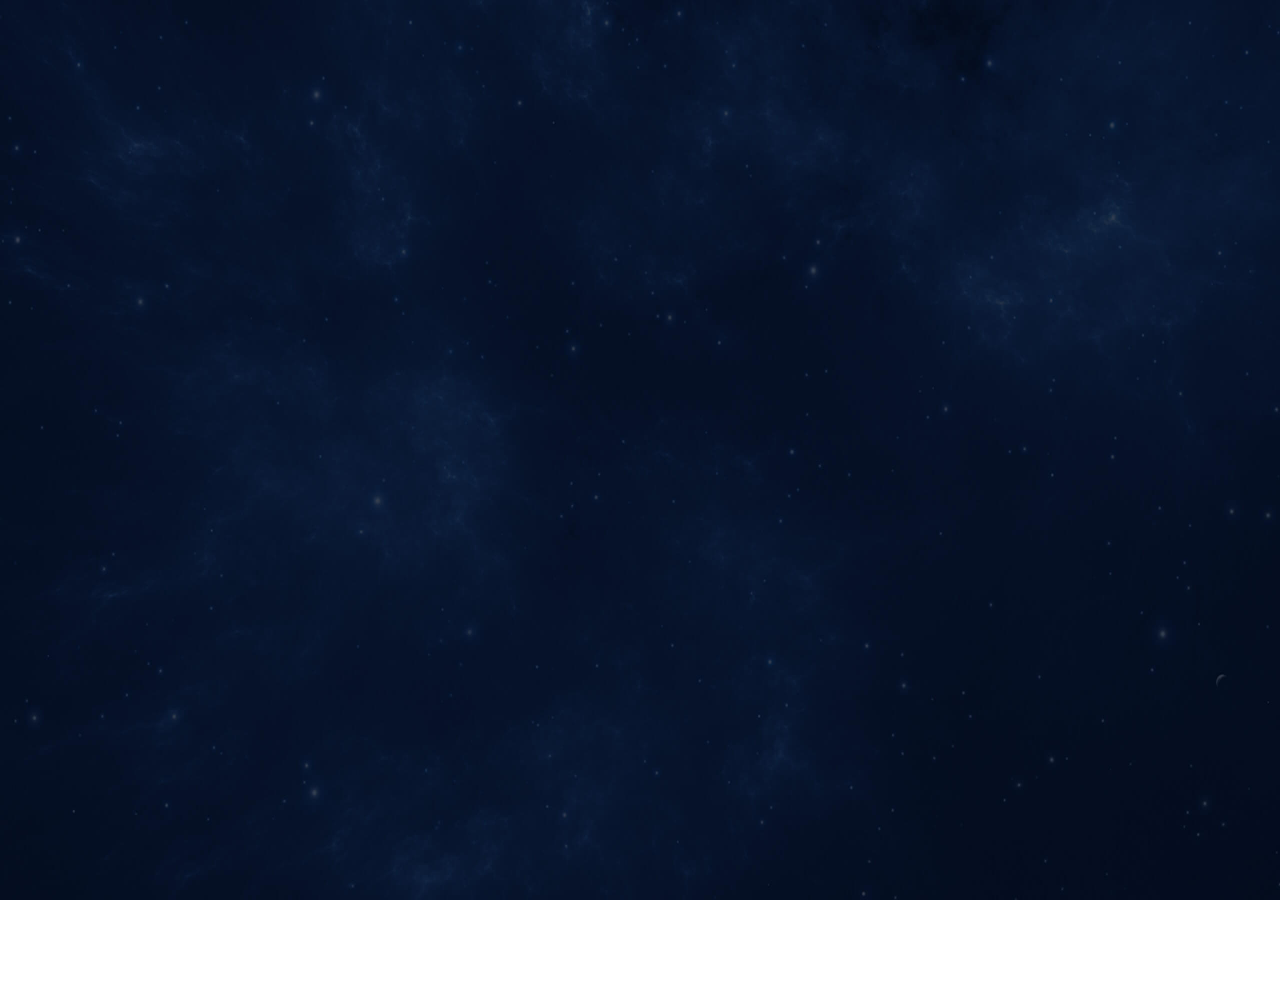
<file: index.html>
﻿<!DOCTYPE html PUBLIC "-//W3C//DTD XHTML 1.0 Transitional//EN" "http://www.w3.org/TR/xhtml1/DTD/xhtml1-transitional.dtd">
<html>
<head>
<meta http-equiv="Content-Type" content="text/html; charset=utf-8" />
<meta http-equiv="Access-Control-Allow-Origin" content="*" />
<meta name="viewport" content="initial-scale=1.0, user-scalable=no, width=device-width">
<title>薅羊毛统计</title>
<link rel="shortcut icon" href="https://rawcdn.githack.com/popzoo/pop/9d4121eed5cbb035e55203b8a9e56a73dcf2e6bf/images/favicon.ico"> 
<link rel="stylesheet" type="text/css" href="css/reset.css" />
<link rel="stylesheet" type="text/css" href="css/scanboard.css" />
<link rel="stylesheet" type="text/css" href="css/animsition.css" />
<link rel="stylesheet" type="text/css" href="css/jquery.shCircleLoader.css" />
<!-- <script type="text/javascript" src="js/jquery.min.js"></script>
<script type="text/javascript" src="js/jquery.shCircleLoader-min.js"></script> -->
<script type="text/javascript" src="https://lvlanxing.coding.net/p/dataview/d/dataview/git/raw/master/js/jquery.min.js"></script>
<script type="text/javascript" src="https://lvlanxing.coding.net/p/dataview/d/dataview/git/raw/master/js/jquery.shCircleLoader-min.js"></script>
</head>
<body>
	<div id="loader"></div>
	<script type="text/javascript">
		$('#loader').shCircleLoader({color: "#00deff"});
	</script>
	<!--Top Start!-->
	<div class="scanboardWp animsition">
		<div id="top">
			<div class="wp clearfix">
				<div class="left pageTit">
					<!-- <a class="summaryBtn">薅羊毛数据BI</a> -->
				</div>
				<div class="center topLogo">
					<a href="#"><img src="images/logo.gif"></a>
				</div>
				<div class="right topBar">
					<div class="topTime">时间加载中...</div>
					<div class="clearfix">
						<a href="https://kefu.douyu.com/nx/prize.html?prizeType=firepower#/" target="_blank" class="signOut fr">红包查询</a>
						<div class="company fr">
							<h3>羊毛目录</h3>
							<div class="dropdown">
        						<a href="https://www.popzoo.xyz/" target="_blank">时光轴</a>
        						<a href="https://pop.popzoo.xyz/" target="_blank">火力房</a>
        						<a href="https://danmu.popzoo.xyz/" target="_blank">云弹幕</a>
        						<a href="https://pop.popzoo.xyz/giftshow.html" target="_blank">礼物秀</a>
        						<a href="https://pop.popzoo.xyz/motorcade.html" target="_blank">车队展</a>
        						<a href="https://stat.popzoo.xyz/" target="_blank">看板台</a>
        						<a href="https://github.com/wolf-scream/FirePowerSeek" target="_blank">GitHub</a>
        						<a href="https://greasyfork.org/zh-CN/scripts/389379" target="_blank">GreaseFork</a>
							</div>
						</div>
					</div>
				</div>
			</div>
		</div>
		<!--Main Start!-->
		<div id="main" class="wp clearfix">
			<div class="left">
				<!--今日运单数量-->
				<div class="item waybill">
					<div class="itemTit">
						<span class="border-yellow">用户比例分析</span>
					</div>
					<div class="itemCon itembg">
						<div class="progress" id="today_user_progress" progress="100%">
							<h3 class="clearfix"><span>今日用户量/昨日总用户</span><i id="today_user_num">0人</i></h3>
							<div class="progressBar">
								<span></span>
							</div>
							<h4>0%</h4>
						</div>
						<div class="progress" id="today_danmu_progress" progress="100%">
							<h3 class="clearfix"><span>云弹幕用户/昨日总用户</span><i id="total_self_danmu">0人</i></h3>
							<div class="progressBar">
								<span></span>
							</div>
							<h4>0%</h4>
						</div>
						<div class="progress" id="today_fire_progress" progress="100%">
							<h3 class="clearfix"><span>开火IP数/今日总IP数</span><i id="today_fire_num">0个</i></h3>
							<div class="progressBar">
								<span></span>
							</div>
							<h4>0%</h4>
						</div>							
					</div>
				</div>
				<!--各阶段平均用时统计-->
				<div class="item">
					<div class="itemTit">
						<span class="border-green">昨日数据统计</span>
					</div>
					<div class="itemCon">
						<ul class="listStyle">
<!-- 							<li class="clearfix">
								<span>昨日总用户数</span>
								<span><strong id="lastday_user_num">0</strong>人</span>
							</li> -->
							<li class="clearfix">
								<span>昨日总跳转数</span>
								<span><strong id="lastday_jump_num">0</strong>次</span>
							</li>
							<li class="clearfix">
								<span>昨日总弹幕量</span>
								<span><strong id="lastday_danmu_num">0</strong>条</span>
							</li>
							<li class="clearfix">
								<span>昨日总火力数</span>
								<span><strong id="lastday_fire_num">0</strong>个</span>
							</li>
							<li class="clearfix">
								<span>昨日总抽奖数</span>
								<span><strong id="lastday_welfare_num">0</strong>次</span>
							</li>
							<li class="clearfix">
								<span>昨日总丸子数</span>
								<span><strong id="lastday_fishball_num">0</strong>丸</span>
							</li>
							<li class="clearfix">
								<span>昨日总红包数</span>
								<span><strong id="lastday_cash_num">0</strong>元</span>
							</li>							
						</ul>
					</div>
				</div>
				<!--人员信息-->
				<div class="item">
					<div class="itemTit">
						<span class="border-blue">羊毛网站统计</span>
					</div>
					<div class="itemCon itembg">
						<ul class="listStyle">
							<li class="clearfix">
								<span>今日IP：<strong id='web_today_ip'>0</strong>个</span>
								<span>今日PV：<strong id='web_today_pv'>0</strong>页</span>
								<span>昨日IP：<strong id='web_yesterday_ip'>0</strong>个</span>
								<span>昨日PV：<strong id='web_yesterday_pv'>0</strong>页</span>
								<span>AI延迟：<strong id='robot_delay_time'>-</strong></span>
								<span>GitHub：<strong id='github_delay_time'>-</strong></span>
							</li>
						</ul>
					</div>
				</div>
			</div>

			<div class="center">
				<div class="centerWp">
					<!--中间大图-->
					<div class="mapContainer">
						<div class="btnLayer">
							<a class="search"><span class="icoStat"></span></a>
							<a class="infoBtn"><span class="icoCar"></span></a>
						</div>
						<div id="myMap" class="item"></div>
					</div>
					<!--月运单量统计图-->
					<div class="billChart">
						<div class="itemTit">
							<span class="border-green">火力时段分布图<small>(今日VS昨日)</small></span>
						</div>
						<div id="myChart1"></div>
					</div>
				</div>
			</div>

			<div class="right">
				<!--总计运单数-->
				<div class="item total itembg">
					<div class="itemTit">
						<span class="border-yellow">今日跳转数VS今日弹幕量</span>
					</div>
					<div class="itemCon">
						<div class="totalNum">
							<strong>🌐</strong><strong id="totalNum" total="10000">0</strong><span>次</span><br>
							<strong>💭</strong><strong id="totalDanmu" total="10000">0</strong><span>条</span>
						</div>
						<!-- <div class="totalNum"><strong id="totalNum" total="18082">0</strong><span>条</span></div> -->
					</div>
				</div>
				<!--今日信息统计-->
				<div class="item basicInfo">
					<div class="itemTit">
						<span class="border-green">今日实时统计</span>
					</div>
					<div class="itemCon itembg">
						<div class="infoPie">
							<ul class="clearfix">
								<li class="color-yellow">
									<span class="border-yellow" id="indicator1" total="10">0</span>
									<p>今日用户量</p>
								</li>
								<li class="color-green">
									<span class="border-green" id="indicator2" total="10">0</span>
									<p>火力节点数</p>
								</li>
								<li class="color-blue">
									<span class="border-blue" id="indicator3" total="10">0</span>
									<p>抽奖节点数</p>
								</li>
							</ul>
							<div id="indicatorContainer"></div>
						</div>
					</div>
				</div>
				<!--共享信息轮播-->
				<div class="item billState">
					<div class="itemTit">
						<span class="border-green">贡献节点信息</span>
					</div>
					<div class="itemCon">
						<div class="StateBox">
							<div class="StateTit">
								<span>贡献者尊名</span>
								<span>共享时间</span>
								<span>直播间号</span>
							</div>
							<div id="FontScroll">
							</div>
						</div>
					</div>
				</div>
			</div>
		</div>
		<!--Main End!-->
	</div>

	<div class="filterbg"></div>
	<div class="popup">
		<a href="javascript:;" class="popupClose"></a>
		<div class="summary">
			<div class="summaryTop">
				<div id="summaryPie1" class="summaryPie"></div>
				<div id="summaryPie2" class="summaryPie"></div>
				<div id="summaryPie3" class="summaryPie"></div>
			</div>
			<div class="summaryBottom">
				<div id="summaryBar1" class="summaryBar"></div>
				<div id="summaryBar2" class="summaryBar"></div>
				<div id="summaryBar3" class="summaryBar"></div>
			</div>
		</div>
	</div>
	<div class="carInfo">
		<a href="javascript:;" class="carClose"></a>
		<div class="infoBox">
			<p class="monthlyHeader">薅羊毛周期统计</p>
			<div class="infoTop" id="trendChart"></div>
		</div>
	</div>	
	<canvas id="canvas" style="position: absolute;top: 0;left: 0;"></canvas>
	<div style="display: none;">
		<script type="text/javascript">var cnzz_protocol = (("https:" == document.location.protocol) ? "https://" : "http://");document.write(unescape("%3Cspan id='cnzz_stat_icon_1278051049'%3E%3C/span%3E%3Cscript src='" + cnzz_protocol + "s4.cnzz.com/z_stat.php%3Fid%3D1278051049%26online%3D1%26show%3Dline' type='text/javascript'%3E%3C/script%3E"));</script>		
		<script type="text/javascript">var cnzz_protocol = (("https:" == document.location.protocol) ? "https://" : "http://");document.write(unescape("%3Cspan id='cnzz_stat_icon_1278115154'%3E%3C/span%3E%3Cscript src='" + cnzz_protocol + "v1.cnzz.com/z_stat.php%3Fid%3D1278115154%26online%3D1%26show%3Dline' type='text/javascript'%3E%3C/script%3E"));</script>
		<script type="text/javascript">var cnzz_protocol = (("https:" == document.location.protocol) ? "https://" : "http://");document.write(unescape("%3Cspan id='cnzz_stat_icon_1278032070'%3E%3C/span%3E%3Cscript src='" + cnzz_protocol + "v1.cnzz.com/z_stat.php%3Fid%3D1278032070%26online%3D1%26show%3Dline' type='text/javascript'%3E%3C/script%3E"));</script>
	</div>
</body>
<!-- <script type="text/javascript" src="js/bg.js"></script>
<script type="text/javascript" src="js/cos-js-sdk-v5.min.js"></script>
<script type="text/javascript" src="js/secScanBoard.js"></script>
<script type="text/javascript" src="js/fontscroll.js"></script>
<script type="text/javascript" src="js/jquery.animsition.js"></script>
<script type="text/javascript" src="js/jquery.nicescroll.js"></script>
<script type="text/javascript" src="js/echarts.min.js"></script> -->
<script type="text/javascript" src="https://lvlanxing.coding.net/p/dataview/d/dataview/git/raw/master/js/bg.js"></script>
<script type="text/javascript" src="https://lvlanxing.coding.net/p/dataview/d/dataview/git/raw/master/js/cos-js-sdk-v5.min.js"></script>
<script type="text/javascript" src="https://lvlanxing.coding.net/p/dataview/d/dataview/git/raw/master/js/secScanBoard.js"></script>
<script type="text/javascript" src="https://lvlanxing.coding.net/p/dataview/d/dataview/git/raw/master/js/fontscroll.js"></script>
<script type="text/javascript" src="https://lvlanxing.coding.net/p/dataview/d/dataview/git/raw/master/js/jquery.animsition.js"></script>
<script type="text/javascript" src="https://lvlanxing.coding.net/p/dataview/d/dataview/git/raw/master/js/jquery.nicescroll.js"></script>
<script type="text/javascript" src="https://lvlanxing.coding.net/p/dataview/d/dataview/git/raw/master/js/echarts.min.js"></script>
</html>
</file>
<file: css/scanboard.css>
@font-face {
    font-family: 'tapeworm';
    src: url('../fonts/tapeworm.eot');
    src: url('../fonts/tapeworm.eot?#iefix') format('embedded-opentype'),
         url('../fonts/tapeworm.ttf') format('truetype'),
         url('../fonts/tapeworm.svg#tapewormregular') format('svg');
    font-weight: normal;
    font-style: normal;
}
html,body{
	height: 100%;
	overflow: hidden;
}
body{
	background: url(../images/bg.jpg);
	background-size: 100% 100%;
}
#loader{
	width: 80px;
	height: 80px;
	position: absolute;
	top: 50%;
	left: 50%;
	margin: -40px 0 0 -40px;
	z-index: 1000;
}
.scanboardWp{
	height: 100%;
	position: relative;
	z-index: 11;
}
.color-yellow{
	color: #ffd220 !important;
}
.color-green{
	color: #32ffc7 !important;
}
.color-blue{
	color: #1eb6fe !important;
}
.color-red{
	color: #ff0e0d !important;
}
.border-yellow{
	border-color: #ffd220 !important;
}
.border-green{
	border-color: #32ffc7 !important;
}
.border-blue{
	border-color: #1eb6fe !important;
}
.border-red{
	border-color: #ff0e0d !important;
}
.bg-yellow{
	background-color: #ffd220 !important;
}
.bg-green{
	background-color: #32ffc7 !important;
}
.bg-blue{
	background-color: #1eb6fe !important;
}
.bg-red{
	background-color: #ff0e0d !important;
}
.wp{
	width: 94%;
	margin: 0 auto;
	height: 100%;
}
.left{
	float: left;
	width: 20%;
}
.center{
	float: left;
	width: 56%;
}
.right{
	float: right;
	width: 24%;
}

#top{
	height: 8%;
	border-bottom: 1px solid #162c52;
}
#top .pageTit{
	height: 100%;
	position: relative;
}
#top .pageTit a{
	display: block;
	width: 50%;
	height: 44px;
	background: url(../images/titBg.png);
	background-size: 100% 100%;
	line-height: 44px;
	text-align: center;
	font-size: 18px;
	color: #00deff;
	position: absolute;
	top: 50%;
	margin-top: -22px;
}
#top .topLogo{
	height: 100%;
	text-align: center;
}
#top .topLogo img{
	height: 90%;
	width: auto;
}
#top .topBar{
	height: 100%;
}
#top .topBar .topTime{
	padding-top: 18px;
	color: #fff;
	text-align: right;
}
#top .topBar .company{
	position: relative;
}
#top .topBar .company h3{
	text-align: right;
	color: #02b6d4;
	height: 28px;
	line-height: 28px;
	font-size: 16px;
	padding: 0 15px 0 28px;
	cursor: pointer;
	position: relative;
}
#top .topBar .company h3:before{
	display: block;
	content: "";
	width: 20px;
	height: 20px;
	background: url(../images/s_ico1.png) no-repeat;
	background-size: 100% 100%;
	position: absolute;
	left: 0;
	top: 3px;
}
#top .topBar .company h3:after{
	display: block;
	content: "";
	width: 7px;
	height: 4px;
	background: url(../images/s_ico2.png) no-repeat;
	position: absolute;
	right: 0;
	top: 10px;
}
#top .topBar .company .dropdown{
	position: absolute;
	top: 28px;
	right: -10px;
	padding: 6px 10px;
	background: #00deff;
	border-radius: 6px;
	min-width: 100px;
	display: none;
}
#top .topBar .company:hover .dropdown{
	display: block;
}
#top .topBar .company .dropdown a{
	display: block;
	text-align: center;
	line-height: 24px;
	margin: 4px 0;
}


#main{
	padding-top: 30px;
}

.item{
	margin-bottom: 24px;
	background-color: #222;
	background-color: rgba(0,0,0,0.3);border-radius: 8px;
}
.itemTit{
	padding: 12px 30px;
	border-bottom: 1px solid #1e5b6b;
}
.itemTit span{
	display: block;
	height: 20px;
	line-height: 20px;
	border-left: 5px solid transparent;
	font-size: 18px;
	color: #fff;
	padding-left: 8px;
}
.itemTit span small{
	margin-left: 4px;
}
.itemCon{
	padding: 12px 30px;
}
.itembg{
	background-image: url(../images/gz.png);
	background-repeat: repeat
}


.waybill .progress{
	margin-bottom: 8px;
}
.waybill .progress h3{
	line-height: 36px;
	color: #fff;
}
.waybill .progress h3 span{
	float: left;
	font-size: 16px;
}
.waybill .progress h3 i{
	float: right;
	font-style: normal;
}
.waybill .progressBar{
	height: 6px;
	background: #fff;
	background: rgba(255,255,255,0.5);
}
.waybill .progressBar span{
	display: block;
	height: 6px;
	width: 0;
}
.waybill .progress h4{
	line-height: 24px;
	color: #fff;
}

.listStyle li span{
	float: left;
	width: 50%;
	color: #fff;
	font-size: 15px;
	height: 32px;
	line-height: 32px;
}
.listStyle li span strong{
	font-weight: normal;
	color: #45c6c8;
	margin-right: 4px;
}

.centerWp{
	width: 94%;
	margin: 0 auto;
}

#myMap{
	height: 480px;
}
#myMap .amap-info-content{
	background: #00deff;
	border-radius: 8px;
	box-shadow: none;
	border: none;
	padding: 15px 25px 15px 15px;
}
#myMap .amap-info-sharp{
	display: none;
}
#myMap .amap-info-close{
	/* background: url(../images/s_ico5.png); */
	color: #fff;
}

.billChart .itemTit{
	border: none;
	padding-left: 5px;
}
#myChart1{
	height: 220px;
}
.total{
	padding: 8px 0;
}
.total .itemTit{
	border: none;
}
.total .totalNum{
	color: #00deff;
	font-family: 'tapeworm';
	margin-top: -7px;
}
.total .totalNum strong{
	/*font-size: 48px;*/
	font-size: 40px;
	margin-right: 12px;
	line-height: 50px;
	vertical-align: top;
}
.total .totalNum span{
	font-size: 20px;
	/*line-height: 90px;*/
	vertical-align: bottom;
}

.infoPie ul li{
	float: left;
	width: 33%;
}
.infoPie ul li span{
	display: block;
	width: 68px;
	height: 68px;
	margin: 16px auto;
	border: 2px solid transparent;
	text-align: center;
	line-height: 72px;
	font-size: 24px;
	border-radius: 100%;
}
.infoPie ul li p{
	text-align: center;
	font-size: 16px;
	padding-bottom: 8px;
}
.billState .StateTit{
	height: 37px;
	border-bottom: 1px dashed #404040;
}
.billState .StateBox span{
	float: left;
	width: 33%;
	height: 37px;
	line-height: 37px;
	color: #fff;
	overflow: hidden;
	text-overflow:ellipsis
}
.billState .StateBox span:nth-child(1){
	width: 34%;
}
.billState .StateBox span:nth-child(2){
	width: 33%;
}
.billState .StateBox span:nth-child(3){
	width: 33%;
}
.billState .StateBox .fontInner{
	border-bottom: 1px dashed #404040;
}
.billState .progress{
	height: 6px;
	position: relative;
	padding-right: 50px;
	margin-top: 15px;
}
.billState .progress .progressBar{
	height: 6px;
	background: rgba(255,255,255,0.5);
}
.billState .progress .progressBar span{
	display: block;
	height: 6px;
	width: 0;
}
.billState .progress h3{
	position: absolute;
	height: 20px;
	width: 40px;
	line-height: 20px;
	top: -7px;
	right: 0;
}
.billState .progress h3 i{
	font-style: normal;
}
#FontScroll{
	height: 228px;
	overflow: hidden;
}

/*BI弹窗*/
.filterbg{
	width: 100%;
	height: 100%;
	background: rgba(30,182,254,0.5);
	position: absolute;
	top: 0;
	left: 0;
	z-index: 998;
	display: none;
}
.popup{
	width: 0;
	height: 0;
	background: #061f3e;
	position: absolute;
	top: 50%;
	left: 50%;
	z-index: 999;
	border-radius: 8px;
	display: none;
	-webkit-transform: translate(-50%,-50%);
	-moz-transform: translate(-50%,-50%);
	-ms-transform: translate(-50%,-50%);
	-o-transform: translate(-50%,-50%);
	transform: translate(-50%,-50%);
}
.popup .popupClose{
	display: block;
	width: 44px;
	height: 44px;
	background: url(../images/s_ico3.png);
	background-size: 100 100%;
	position: absolute;
	top: -22px;
	right: -22px;
	display: none;
	transition: 0.3s;
}
.popup .popupClose:hover{
	transform: rotate(180deg);
}
.summary{
	width: 96%;
	height: 92%;
	margin: 2% auto;
	display: none;
}
.summary .summaryTop{
	height: 50%;
}
.summary .summaryBottom{
	height: 50%;
}
/*.summaryTit{
	height: 12%;
	text-align: center;
}
.summaryTit img{
	height: 100%;
	max-height: 68px;
	width: auto;
}*/
.summaryPie{
	height: 100%;
	float: left;
	width: 33%;
}
.summaryBar{
	height: 100%;
	float: left;
	width: 33%;
}
/*#summaryBar{
	height: 80%;
}
*/
/*.summaryLine{
	float: left;
	width: 60%;
	height: 100%;
}
#summaryLine{
	height: 80%;
}
*/


@media screen and (max-width: 1919px) and (min-width: 1680px){
	#top .pageTit a{
		height: 40px;
		line-height: 40px;
		font-size: 16px;
		margin-top: -20px;
		width: 52%;
	}
	#top .topBar .topTime{
		padding-top: 16px;
	}
	#top .topBar .company h3{
		height: 26px;
		line-height: 26px;
		font-size: 16px;
	}
	#top .topBar .company .dropdown{
		top: 26px;
	}

	#main{
		padding-top: 28px;
	}

	.item{
		margin-bottom: 20px;
	}
	.itemTit{
		padding: 10px 30px;
	}
	.itemTit span{
		height: 20px;
		line-height: 20px;
		border-left: 4px solid transparent;
		font-size: 17px;
	}
	.itemCon{
		padding: 10px 26px;
	}
	.waybill .progress{
		margin-bottom: 8px;
	}
	.waybill .progress h3{
		line-height: 34px;
	}
	.waybill .progress h3 span{
		float: left;
	}
	.waybill .progress h4{
		line-height: 22px;
	}

	.listStyle li span{
		font-size: 15px;
		height: 32px;
		line-height: 32px;
	}
	#myMap{
		height: 440px;
	}
	#myMap .amap-info-content{
		background: #00deff;
		border-radius: 8px;
		box-shadow: none;
		border: none;
		padding: 15px 25px 15px 15px;
	}
	#myChart1{
		height: 220px;
	}
	.total{
		padding: 8px 0;
	}
	.total .totalNum strong{
		/*font-size: 44px;*/
		font-size: 38px;
		line-height: 47px;
	}
	.total .totalNum span{
		font-size: 18px;
		/*line-height: 84px;*/
	}

	.infoPie ul li span{
		width: 68px;
		height: 68px;
		margin: 12px auto;
		border: 2px solid transparent;
		line-height: 72px;
		font-size: 24px;
	}
	.infoPie ul li p{
		font-size: 16px;
		padding-bottom: 8px;
	}
	.billState .StateTit{
		height: 37px;
	}
	.billState .StateBox span{
		height: 37px;
		line-height: 37px;
	}
	.billState .StateBox span:nth-child(1){
		width: 34%;
	}
	.billState .StateBox span:nth-child(2){
		width: 33%;
	}
	.billState .StateBox span:nth-child(3){
		width: 33%;
	}
	.billState .progress{
		margin-top: 15px;
	}
	.billState .progress h3{
		height: 20px;
		line-height: 20px;
		top: -7px;
	}
	#FontScroll{
		height: 228px;
	}

	.popup .popupClose{
		width: 40px;
		height: 40px;
		top: -20px;
		right: -20px;
		background-size: 100% 100%;
	}
}

@media screen and (max-width: 1679px) and (min-width: 1440px){
	#top .pageTit a{
		height: 36px;
		line-height: 36px;
		font-size: 15px;
		margin-top: -18px;
		width: 54%;
	}
	#top .topBar .topTime{
		padding-top: 10px;
	}
	#top .topBar .company h3{
		height: 24px;
		line-height: 24px;
		font-size: 15px;
	}
	#top .topBar .company h3:before{
		width: 18px;
		height: 18px;
		top: 2px;
	}
	#top .topBar .company .dropdown{
		top: 24px;
	}

	#main{
		padding-top: 16px;
	}

	.item{
		margin-bottom: 14px;
	}
	.itemTit{
		padding: 6px 24px;
	}
	.itemTit span{
		height: 18px;
		line-height: 18px;
		border-left: 4px solid transparent;
		font-size: 16px;
	}
	.itemCon{
		padding: 6px 22px;
	}
	.waybill .progress{
		margin-bottom: 4px;
	}
	.waybill .progress h3{
		line-height: 30px;
	}
	.waybill .progress h3 span{
		font-size: 14px;
	}
	.waybill .progress h4{
		line-height: 20px;
	}

	.listStyle li span{
		font-size: 15px;
		height: 28px;
		line-height: 28px;
	}
	#myMap{
		height: 360px;
	}
	#myMap .amap-info-content{
		background: #00deff;
		border-radius: 8px;
		box-shadow: none;
		border: none;
		padding: 15px 25px 15px 15px;
	}
	#myChart1{
		height: 188px;
	}
	.total{
		padding: 8px 0;
	}
	.total .totalNum strong{
		/*font-size: 40px;*/
		font-size: 32px;
		line-height: 40px;
	}
	.total .totalNum span{
		font-size: 17px;
		/*line-height: 80px;*/
	}

	.infoPie ul li span{
		width: 60px;
		height: 60px;
		margin: 10px auto;
		border: 2px solid transparent;
		line-height: 64px;
		font-size: 22px;
	}
	.infoPie ul li p{
		font-size: 15px;
		padding-bottom: 8px;
	}
	.billState .StateTit{
		height: 37px;
	}
	.billState .StateBox span{
		height: 37px;
		line-height: 37px;
	}
	.billState .StateBox span:nth-child(1){
		width: 34%;
	}
	.billState .StateBox span:nth-child(2){
		width: 33%;
	}
	.billState .StateBox span:nth-child(3){
		width: 33%;
	}
	.billState .progress{
		margin-top: 15px;
	}
	.billState .progress h3{
		height: 20px;
		line-height: 20px;
		top: -7px;
	}
	#FontScroll{
		height: 190px;
	}
	.popup .popupClose{
		width: 36px;
		height: 36px;
		top: -18px;
		right: -18px;
		background-size: 100% 100%;
	}
}

@media screen and (max-width: 1439px) and (min-width: 1366px){
	#top .pageTit a{
		height: 30px;
		line-height: 30px;
		font-size: 14px;
		margin-top: -15px;
		width: 56%;
	}
	#top .topBar .topTime{
		padding-top: 4px;
		font-size: 12px;
	}
	#top .topBar .company h3{
		height: 22px;
		line-height: 22px;
		font-size: 14px;
	}
	#top .topBar .company h3:before{
		width: 18px;
		height: 18px;
		top: 2px;
	}
	#top .topBar .company .dropdown{
		top: 22px;
	}

	#main{
		padding-top: 14px;
	}

	.item{
		margin-bottom: 12px;
	}
	.itemTit{
		padding: 4px 22px;
	}
	.itemTit span{
		height: 18px;
		line-height: 18px;
		border-left: 4px solid transparent;
		font-size: 14px;
	}
	.itemCon{
		padding: 4px 20px;
	}
	.waybill .progress{
		margin-bottom: 2px;
	}
	.waybill .progress h3{
		line-height: 28px;
	}
	.waybill .progress h3 span{
		font-size: 14px;
	}
	.waybill .progress h4{
		line-height: 18px;
	}

	.listStyle li span{
		font-size: 12px;
		height: 22px;
		line-height: 22px;
	}
	#myMap{
		height: 288px;
	}
	#myMap .amap-info-content{
		background: #00deff;
		border-radius: 8px;
		box-shadow: none;
		border: none;
		padding: 15px 25px 15px 15px;
	}
	#myMap .amap-icon img{
		width: 24px;
	}
	#myChart1{
		height: 160px;
	}
	.total{
		padding: 8px 0;
	}
	.total .totalNum strong{
		/*font-size: 36px;*/
		font-size: 30px;
		line-height: 37px;
	}
	.total .totalNum span{
		font-size: 16px;
		/*line-height: 76px;*/
	}

	.infoPie ul li span{
		width: 56px;
		height: 56px;
		margin: 10px auto;
		border: 2px solid transparent;
		line-height: 60px;
		font-size: 20px;
	}
	.infoPie ul li p{
		font-size: 14px;
		padding-bottom: 8px;
	}
	.billState .StateTit{
		height: 31px;
	}
	.billState .StateBox span{
		height: 31px;
		line-height: 31px;
		font-size: 12px;
	}
	.billState .StateBox span:nth-child(1){
		width: 34%;
	}
	.billState .StateBox span:nth-child(2){
		width: 33%;
	}
	.billState .StateBox span:nth-child(3){
		width: 33%;
	}
	.billState .progress{
		margin-top: 12px;
	}
	.billState .progress h3{
		height: 20px;
		line-height: 20px;
		top: -7px;
	}
	#FontScroll{
		height: 128px;
	}
	.popup .popupClose{
		width: 32px;
		height: 32px;
		top: -16px;
		right: -16px;
		background-size: 100%
	}
}

@media screen and (max-width: 1365px) {
	.left{
		width: 24%;
	}
	.center{
		width: 48%;
	}
	.right{
		width: 28%;
	}
	#top .pageTit a{
		height: 30px;
		line-height: 30px;
		font-size: 12px;
		margin-top: -15px;
		width: 60%;
	}
	#top .topBar .topTime{
		padding-top: 4px;
		font-size: 12px;
	}
	#top .topBar .company h3{
		height: 22px;
		line-height: 22px;
		font-size: 14px;
	}
	#top .topBar .company h3:before{
		width: 18px;
		height: 18px;
		top: 2px;
	}
	#top .topBar .company .dropdown{
		top: 22px;
	}

	#main{
		padding-top: 14px;
	}

	.item{
		margin-bottom: 12px;
	}
	.itemTit{
		padding: 4px 22px;
	}
	.itemTit span{
		height: 18px;
		line-height: 18px;
		border-left: 4px solid transparent;
		font-size: 14px;
	}
	.itemCon{
		padding: 4px 20px;
	}
	.waybill .progress{
		margin-bottom: 2px;
	}
	.waybill .progress h3{
		line-height: 28px;
	}
	.waybill .progress h3 span{
		font-size: 14px;
	}
	.waybill .progress h4{
		line-height: 18px;
	}

	.listStyle li span{
		font-size: 12px;
		height: 22px;
		line-height: 22px;
	}
	#myMap{
		height: 288px;
	}
	#myMap .amap-info-content{
		background: #00deff;
		border-radius: 8px;
		box-shadow: none;
		border: none;
		padding: 15px 25px 15px 15px;
	}
	#myMap .amap-icon img{
		width: 24px;
	}
	#myChart1{
		height: 160px;
	}
	.total{
		padding: 8px 0;
	}
	.total .totalNum strong{
		/*font-size: 36px;*/
		font-size: 30px;
		line-height: 37px;
	}
	.total .totalNum span{
		font-size: 16px;
		/*line-height: 76px;*/
	}

	.infoPie ul li span{
		width: 56px;
		height: 56px;
		margin: 10px auto;
		border: 2px solid transparent;
		line-height: 60px;
		font-size: 20px;
	}
	.infoPie ul li p{
		font-size: 14px;
		padding-bottom: 8px;
	}
	.billState .StateTit{
		height: 31px;
	}
	.billState .StateBox span{
		height: 31px;
		line-height: 31px;
		font-size: 12px;
	}
	.billState .StateBox span:nth-child(1){
		width: 34%;
	}
	.billState .StateBox span:nth-child(2){
		width: 33%;
	}
	.billState .StateBox span:nth-child(3){
		width: 33%;
	}
	.billState .progress{
		margin-top: 12px;
	}
	.billState .progress h3{
		height: 20px;
		line-height: 20px;
		top: -7px;
	}
	#FontScroll{
		height: 128px;
	}
	.popup .popupClose{
		width: 32px;
		height: 32px;
		top: -16px;
		right: -16px;
		background-size: 100%
	}
}




/*************************************
	   --2018-01-23增加样式--
*************************************/
.signOut{
	height: 22px;
	padding: 0 10px;
	border: 1px solid #02b6d4;
	border-radius: 14px;
	color: #02b6d4;
	text-align: center;
	line-height: 22px;
	margin-left: 16px;
	margin-top: 2px;
}
.signOut:hover{
	background: #02b6d4;
	color: #fff;
}
.mapContainer{
	position: relative;
}
#myMap{
	z-index: 11;
}
.btnLayer{
	width: 48px;
	height: 116px;
	position: absolute;
	top: 30px;
	right: 22px;
	z-index: 13;
}
.btnLayer a{
	display: block;
	width: 48px;
	height: 48px;
}
.btnLayer .search{
	position: relative;
	margin-bottom: 20px;
}
.btnLayer a.search{
	background: rgba(0,222,255,0.2);
	border-radius: 100%;
}
.btnLayer .icoStat{
	display: block;
	width: 24px;
	height: 24px;
	background: url(../images/s_ico9.png);
	position: relative;
	top: 12px;
	left: 12px;
}
.btnLayer a.infoBtn{
	background: rgba(0,222,255,0.2);
	border-radius: 100%;
}
.btnLayer .icoCar{
	display: block;
	width: 24px;
	height: 24px;
	background: url(../images/s_ico8.png);
	position: relative;
	top: 12px;
	left: 12px;
}
.carInfo{
	width: 0;
	height: 0;
	background: #061f3e;
	position: absolute;
	top: 50%;
	left: 50%;
	z-index: 999;
	border-radius: 8px;
	display: none;
	-webkit-transform: translate(-50%,-50%);
	-moz-transform: translate(-50%,-50%);
	-ms-transform: translate(-50%,-50%);
	-o-transform: translate(-50%,-50%);
	transform: translate(-50%,-50%);
}
.carInfo .carClose{
	display: block;
	width: 44px;
	height: 44px;
	background: url(../images/s_ico3.png);
	background-size: 100% 100%;
	position: absolute;
	top: -22px;
	right: -22px;
	display: none;
	transition: 0.3s;
}
.carInfo .carClose:hover{
	transform: rotate(180deg);
}
.infoBox{
	text-align: center;
	height: 100%;
	display: none;
}
.infoBox .infoTop{
	margin: 0 auto 0;
	height: 90%;
	width: 90%;
	position: relative;	
}
.monthlyHeader{
	margin-top: 10px;
	font-size: 22px;
	color: cyan;
}
/*.infoBox p{
	margin-top: 10px;
	font-size: 24px;
	color: cyan;
}*/
/*.infoBar{
	float: left;
	height: 100%;
	width: 100%;
	position: relative;
}*/
/*.infoTop{
	float: left;
	height: 100%;
	width: 100%;
	position: absolute;
}*/
/*.infoBox .infoTop .infoTit{
	height: 40%;
	text-align: center;
	position: relative;
	top: 30%;
}
.infoBox .infoTop .infoTit img{
	height: 100%;
	max-height: 68px;
	width: auto;
}
.infoBox .infoMain{
	height: 76%;
	width: 90%;
	margin: 0 auto;
}
.infoBox .infoLeft{
	width: 22.4%;
	height: 100%;
	box-sizing: border-box;
	padding-top: 54px;
	padding-right: 10px;
	position: relative;
	border-right: 1px solid #13284d;
}
.infoBox .infoLeft .topSearch{
	width: 80%;
	height: 36px;
	position: absolute;
	top: 0;
	left: 0;
	box-sizing: border-box;
	padding: 0 18px;
	background: rgba(0,222,255,0.2);
	border-radius: 18px;
}
.infoBox .infoLeft .topSearch form{
	height: 20px;
	padding: 8px 10px 8px 30px;
	position: relative;
}
.infoBox .infoLeft .topSearch button{
	display: block;
	width: 20px;
	height: 20px;
	background: url(../images/s_ico8.png);
	background-size: 100%;
	position: absolute;
	top: 8px;
	left: 0;
}
.infoBox .infoLeft .topSearch input{
	display: block;
	width: 100%;
	height: 20px;
	line-height: 20px;
	color: #00ddfe;
}
.infoBox .infoLeft .topSearch input:-moz-placeholder {
    color: #00ddfe; opacity:1; 
}

.infoBox .infoLeft .topSearch input::-moz-placeholder {
    color: #00ddfe;opacity:1;
}

.infoBox .infoLeft .topSearch input:-ms-input-placeholder{
    color: #00ddfe;opacity:1;
}

.infoBox .infoLeft .topSearch input::-webkit-input-placeholder{
    color: #00ddfe;opacity:1;
}

.infoBox .infoLeft .carState{
	height: 100%;
	padding-top: 36px;
	box-sizing: border-box;
	position: relative;
}
.infoBox .infoLeft .carState h3{
	width: 80%;
	height: 35px;
	line-height: 35px;
	border-bottom: 1px dashed #404040;
	position: absolute;
	top: 0;
	left: 0;
	box-sizing: border-box;
	padding: 0 8px;
}
.infoBox .infoLeft .carState h3 span{
	width: 50%;
	height: 35px;
	overflow: hidden;
	text-overflow: ellipsis;
	color: #808080;
}
.infoBox .infoLeft .carState h3 span:last-child{
	text-align: right;
}
.infoBox .infoLeft .carState ul{
	height: 100%;
	overflow: hidden;
}
.infoBox .infoLeft .carState ul li{
	width: 80%;
	height: 35px;
	line-height: 35px;
	border-bottom: 1px dashed #404040;
	box-sizing: border-box;
	padding: 0 8px;
}
.infoBox .infoLeft .carState ul li p,.infoBox .infoLeft .carState ul li span{
	float: left;
	white-space: nowrap;
	height: 35px;
	overflow: hidden;
	text-overflow: ellipsis;
	color: #00deff;
}
.infoBox .infoLeft .carState ul li p{
	width: 70%;
}
.infoBox .infoLeft .carState ul li span{
	width: 30%;
	text-align: right;
}
.infoBox .infoLeft .carState ul li span.work{
	color: #32ffc7;
}
.infoBox .infoLeft .carState ul li span.nowork{
	color: #ffd220;
}

.infoBox .infoRight{
	width: 77.6%;
	height: 100%;
	box-sizing: border-box;
	border-left: 1px solid #030303;
}
.infoBox .infoRight .rightWp{
	width: 94%;
	margin: 0 auto;
	height: 100%;
}
.infoBox .infoRight .carIntro{
	height: 30%;
	box-sizing: border-box;
	border-bottom: 1px solid #13284d; 
}
.infoBox .infoRight .introBox{
	width: 72%;
	margin-left: 5%;
	height: 90%;
	background: url(../images/infoBg.png);
	background-size: 100% 100%;
}
.infoBox .infoRight .introBox .carImg{
	width: 12%;
	height: 100%;
	margin: 0 8%;
	position: relative;
}
.infoBox .infoRight .introBox .carImg img{
	max-width: : 100%;
	max-height: 64%;
	position: absolute;
	top: 50%;
	left: 50%;
	border-radius: 6px;
	-webkit-transform: translate(-50%,-50%);
	-moz-transform: translate(-50%,-50%);
	-ms-transform: translate(-50%,-50%);
	-o-transform: translate(-50%,-50%);
	transform: translate(-50%,-50%);
}
.infoBox .infoRight .introBox .carText{
	width: 64%;
	position: relative;
	top: 50%;
	-webkit-transform: translateY(-50%);
	-moz-transform: translateY(-50%);
	-ms-transform: translateY(-50%);
	-o-transform: translateY(-50%);
	transform: translateY(-50%);
}
.infoBox .infoRight .introBox .carText p{
	float: left;
	width: 50%;
	height: 28px;
	line-height: 28px;
	overflow: hidden;
	text-overflow: ellipsis;
	color: #fff;
	box-sizing: border-box;
	padding: 0 10px;
}
.infoBox .infoRight .driver{
	width: 18%;
	padding-top: 10px;
}
.infoBox .infoRight .driver .photo{
	width: 100px;
	height: 100px;
	margin: 0 auto;
	border-radius: 100%;
	overflow: hidden;
}
.infoBox .infoRight .driver .photo img{
	width: 100%;
}
.infoBox .infoRight .driver p{
	text-align: center;
	color: #00deff;
	font-size: 16px;
	line-height: 40px;
}

.infoBox .infoRight .timetable{
	height: 70%;
	box-sizing: border-box;
	padding-top:40px;
	border-top: 1px solid #030303;
	position: relative; 
}
.infoBox .infoRight .timetable .topTool{
	height: 28px;
	padding-top: 12px;
	position: absolute;
	width: 100%;
	left: 0;
	top: 0; 
}
.infoBox .infoRight .timetable .tableExplain{
	height: 14px;
	padding-top: 14px;
}
.infoBox .infoRight .timetable .tableExplain .itemExplain{
	height: 14px;
	margin-right: 40px;
}
.infoBox .infoRight .timetable .tableExplain .itemExplain span{
	float: left;
	width: 14px;
	height: 14px;
	margin-right: 6px;
}
.infoBox .infoRight .timetable .tableExplain .itemExplain p{
	float: left;
	color: #fff;
	line-height: 14px;
}
.infoBox .infoRight .timetable .topBtns a{
	float: left;
	height: 26px;
	padding: 0 14px;
	border: 1px solid #00deff;
	border-radius: 14px;
	margin: 0 10px;
	line-height: 26px;
	color: #00deff;
	font-size: 12px;
}
.infoBox .infoRight .timetable .topBtns a:hover{
	background: #00deff;
	color: #fff;
	transition: 0.3s;
}
.infoBox .timetable .tiemWp{
	height: 100%;
	box-sizing: border-box;
	padding: 30px 20% 0 0;
	position: relative;
}
.infoBox .timetable .timeInner{
	height: 100%;
	box-sizing: border-box;
	padding-left: 48px;
	position: relative;

}
.infoBox .timetable .weekList{
	position: absolute;
	width: 48px;
	height: 100%;
	left: 0;
}
.infoBox .timetable .weekList .blank{
	height: 30px;
}
.infoBox .timetable .weekList .weekItem{
	height: 14%;
}
.infoBox .timetable .weekList .weekItem p{
	color: #fff;
	line-height: 1;
	font-size: 12px;
}
.infoBox .timetable .timeBox{
	height: 100%;
	position: relative; 
}
.infoBox .timetable .timeBox .dataContainer{
	height: 100%;
	box-sizing: border-box;
	border-left: 1px solid #9ca6b3;
	border-bottom: 1px solid #9ca6b3;
	position: relative;
	z-index: 5;
}
.infoBox .timetable .timeBox .timeLine{
	width: 1px;
	height: 100%;
	position: absolute;
	top: 0;
	background: #1f3652;
	z-index: 3;
}
.infoBox .timetable .timeBox .timeLine span{
	height: 14px;
	line-height: 14px;
	color: #fff;
	font-size: 12px;
	display: block;
	width: 40px;
	position: absolute;
	bottom: -20px;
	left: 50%;
	margin-left: -20px;
	text-align: center;
}
.infoBox .timetable .timeBox .line1{
	left: 0;
}
.infoBox .timetable .timeBox .line2{
	left: 12.5%;
}
.infoBox .timetable .timeBox .line3{
	left: 25%;
}
.infoBox .timetable .timeBox .line4{
	left: 37.5%;
}
.infoBox .timetable .timeBox .line5{
	left: 50%;
}
.infoBox .timetable .timeBox .line6{
	left: 62.5%;
}
.infoBox .timetable .timeBox .line7{
	left: 75%;
}
.infoBox .timetable .timeBox .line8{
	left: 87.5%;
}
.infoBox .timetable .timeBox .line9{
	left: 100%;
}
.infoBox .timetable .dataBox{
	height: 14%;
}
.infoBox .timetable .space1{
	height: 30%;
}
.infoBox .timetable .space2{
	height: 15%;
}
.infoBox .timetable .space3{
	height: 10%;
}
.infoBox .timetable .dataBox .workTime{
	height: 26%;
	background: #1f3652;
	position: relative;
}
.infoBox .timetable .dataBox .workTime span{
	position: absolute;
	top: 0;
	height: 100%;
	background: #32ffc7;
	cursor: pointer;
}
.infoBox .timetable .dataBox .standard{
	height: 19%;
	background: #1f3652;
	position: relative;
}
.infoBox .timetable .dataBox .standard span{
	position: absolute;
	top: 0;
	height: 100%;
	background: #1dd0fd;
	cursor: pointer;
}
.infoBox .timetable .totalTable{
	box-sizing: border-box;
	height: 100%;
	width: 20%;
	position: absolute;
	top: 0;
	right:0; 
	padding-top: 30px;
}
.infoBox .timetable .totalTable .totalTit{
	height: 20px;
	width: 100%;
	position: absolute;
	top: 16px;
	right: 0;
}
.infoBox .timetable .totalTable span{
	float: left;
	width: 50%;
	height: 100%;
	color: #fff;
	text-align: center;
	font-size: 12px;
}
.infoBox .timetable .totalTable .totalTit span{
	line-height: 20px;
}
.infoBox .timetable .totalTable .totalData{
	height: 100%;
	box-sizing: border-box;
	padding-bottom: 1px;
}
.infoBox .timetable .totalTable .totalItem{
	height: 14%;
}
.infoBox .timetable .totalTable .tatleWp{
	height: 41%;
}
.infoBox .timetable .totalTable .tatleWp span{
	line-height: 1;
}
.infoBox .timetable .totalTable .totalBar{
	height: 19%;
	background: #1f3652;
	position: relative;
}
.workTimeInfo{
	position: fixed;
	padding: 10px 15px;
	background: rgba(0,0,0,0.3);
	border-radius: 4px;
	z-index: 9999;
	transform: translate(20px,-20%);
}
.workTimeInfo p{
	line-height: 22px;
	color: #fff;
}*/

@media screen and (max-width: 1919px) and (min-width: 1680px){
	.signOut{
		height: 22px;
		padding: 0 10px;
		border: 1px solid #02b6d4;
		border-radius: 14px;
		line-height: 22px;
		margin-left: 16px;
		margin-top: 1px;
	}
/*	.infoBox .infoTop{
		height: 90%;
		top: 28%;
	}	*/
	.carInfo .carClose{
		width: 40px;
		height: 40px;
		background-size: 100% 100%;
		top: -20px;
		right: -20px;
	}
/*	.infoBox .infoRight .introBox .carText p{
		height: 26px;
		line-height: 26px;
		padding: 0 10px;
	}
	.infoBox .infoRight .driver .photo{
		width: 92px;
		height: 92px;
	}
	.infoBox .infoRight .driver p{
		font-size: 16px;
		line-height: 36px;
	}*/
}

@media screen and (max-width: 1679px) and (min-width: 1440px){
	.signOut{
		height: 20px;
		padding: 0 10px;
		border: 1px solid #02b6d4;
		border-radius: 11px;
		line-height: 20px;
		margin-left: 14px;
		margin-top: 2px;
		font-size: 12px;
	}
/*	.infoBox .infoTop{
		height: 90%;
		top: 28%;
	}*/
	.carInfo .carClose{
		width: 36px;
		height: 36px;
		background-size: 100% 100%;
		top: -18px;
		right: -18px;
	}
/*	.infoBox .infoRight .introBox .carText p{
		height: 24px;
		line-height: 24px;
		padding: 0 8px;
	}
	.infoBox .infoRight .driver{
		padding-top: 6px;
	}
	.infoBox .infoRight .driver .photo{
		width: 72px;
		height: 72px;
	}
	.infoBox .infoRight .driver p{
		font-size: 14px;
		line-height: 28px;
	}
	.infoBox .infoLeft{
		padding-top: 48px;
	}
	.infoBox .infoLeft .topSearch{
		height: 32px;
		padding: 0 16px;
		border-radius: 16px;
	}
	.infoBox .infoLeft .topSearch form{
		padding: 6px 10px 6px 30px;
	}
	.infoBox .infoLeft .topSearch button{
		width: 20px;
		height: 20px;
		background-size: 100%;
		top: 6px;
	}
	.infoBox .infoLeft .carState{
		padding-top: 36px;
	}
	.infoBox .infoLeft .carState h3{
		height: 35px;
		line-height: 35px;
		padding: 0 8px;
	}
	.infoBox .infoLeft .carState h3 span{
		height: 35px;
	}
	.infoBox .infoLeft .carState ul li{
		height: 35px;
		line-height: 35px;
		padding: 0 8px;
	}
	.infoBox .infoLeft .carState ul li p,.infoBox .infoLeft .carState ul li span{
		height: 35px;
	}

	.infoBox .infoRight .timetable{
		padding-top:32px;
	}
	.infoBox .infoRight .timetable .topTool{
		height: 28px;
		padding-top: 4px;
	}
	.infoBox .infoRight .timetable .tableExplain{
		padding-top: 14px;
	}
	.infoBox .infoRight .timetable .tableExplain .itemExplain{
		margin-right: 40px;
	}
	.infoBox .infoRight .timetable .tableExplain .itemExplain p{
		font-size: 12px;
	}
	.infoBox .infoRight .timetable .topBtns{
		height: 22px;
		padding-top: 4px;
	}
	.infoBox .infoRight .timetable .topBtns a{
		height: 22px;
		padding: 0 14px;
		border-radius: 14px;
		margin: 0 10px;
		line-height: 22px;
	}
	.infoBox .timetable .tiemWp{
		padding: 30px 20% 0 0;
	}
	.infoBox .timetable .totalTable .totalTit{
		height: 20px;
		top: 16px;
	}
	.infoBox .timetable .totalTable .totalTit span{
		line-height: 20px;
	}*/
	.btnLayer{
		width: 36px;
		height: 86px;
		top: 24px;
		right: 20px;
	}
	.btnLayer a{
		display: block;
		width: 36px;
		height: 36px;
	}
	.btnLayer .search{
		width: 36px;
		height: 36px;
		margin-bottom: 14px;
	}
	.btnLayer .icoStat{
		display: block;
		width: 20px;
		height: 20px;
		background: url(../images/s_ico9.png);
		background-size: 100% 100%;
		top: 8px;
		left: 8px;
	}	
	.btnLayer .icoCar{
		display: block;
		width: 20px;
		height: 20px;
		background: url(../images/s_ico8.png);
		background-size: 100% 100%;
		top: 8px;
		left: 8px;
	}
}

@media screen and (max-width: 1439px) and (min-width: 1366px){
	.signOut{
		height: 16px;
		padding: 0 8px;
		border: 1px solid #02b6d4;
		border-radius: 9px;
		line-height: 16px;
		margin-left: 12px;
		margin-top: 3px;
		font-size: 12px;
	}
/*	.infoBox .infoTop{
		height: 90%;
		top: 10%;
	}*/
	.carInfo .carClose{
		width: 32px;
		height: 32px;
		background-size: 100% 100%;
		top: -16px;
		right: -16px;
	}
/*	.infoBox .infoRight .introBox .carText p{
		height: 18px;
		line-height: 18px;
		padding: 0 6px;
	}
	.infoBox .infoRight .driver{
		padding-top: 2px;
	}
	.infoBox .infoRight .driver .photo{
		width: 60px;
		height: 60px;
	}
	.infoBox .infoRight .driver p{
		font-size: 12px;
		line-height: 22px;
	}
	.infoBox .infoLeft{
		padding-top: 40px;
	}
	.infoBox .infoLeft .topSearch{
		height: 28px;
		padding: 0 14px;
		border-radius: 14px;
	}
	.infoBox .infoLeft .topSearch form{
		padding: 4px 10px 4px 28px;
	}
	.infoBox .infoLeft .topSearch button{
		width: 18px;
		height: 18px;
		background-size: 100%;
		top: 4px;
	}
	.infoBox .infoLeft .carState{
		padding-top: 32px;
	}
	.infoBox .infoLeft .carState h3{
		height: 31px;
		line-height: 31px;
		padding: 0 6px;
	}
	.infoBox .infoLeft .carState h3 span{
		height: 31px;
	}
	.infoBox .infoLeft .carState ul li{
		height: 31px;
		line-height: 31px;
		padding: 0 6px;
	}
	.infoBox .infoLeft .carState ul li p,.infoBox .infoLeft .carState ul li span{
		height: 31px;
	}

	.infoBox .infoRight .timetable{
		padding-top:28px;
	}
	.infoBox .infoRight .timetable .topTool{
		height: 24px;
		padding-top: 4px;
	}
	.infoBox .infoRight .timetable .tableExplain{
		padding-top: 14px;
	}
	.infoBox .infoRight .timetable .tableExplain .itemExplain{
		margin-right: 40px;
	}
	.infoBox .infoRight .timetable .tableExplain .itemExplain p{
		font-size: 12px;
	}
	.infoBox .infoRight .timetable .topBtns{
		height: 20px;
		padding-top: 4px;
	}
	.infoBox .infoRight .timetable .topBtns a{
		height: 20px;
		padding: 0 12px;
		border-radius: 10px;
		margin: 0 10px;
		line-height: 20px;
	}
	.infoBox .timetable .tiemWp{
		padding: 22px 20% 0 0;
	}
	.infoBox .timetable .totalTable .totalTit{
		height: 20px;
		top: 6px;
	}
	.infoBox .timetable .totalTable .totalTit span{
		line-height: 20px;
	}*/
	.btnLayer{
		width: 30px;
		height: 72px;
		top: 20px;
		right: 18px;
	}
	.btnLayer a{
		display: block;
		width: 30px;
		height: 30px;
	}
	.btnLayer .search{
		width: 30px;
		height: 30px;
		position: relative;
		margin-bottom: 12px;
	}
	.btnLayer .icoStat{
		display: block;
		width: 18px;
		height: 18px;
		background: url(../images/s_ico9.png);
		background-size: 100% 100%;
		top: 6px;
		left: 6px;
	}	
	.btnLayer .icoCar{
		display: block;
		width: 18px;
		height: 18px;
		background: url(../images/s_ico8.png);
		background-size: 100% 100%;
		top: 6px;
		left: 6px;
	}
}

@media screen and (max-width: 1365px){
	.signOut{
		height: 16px;
		padding: 0 8px;
		border: 1px solid #02b6d4;
		border-radius: 9px;
		line-height: 16px;
		margin-left: 12px;
		margin-top: 3px;
		font-size: 12px;
	}
/*	.infoBox .infoTop{
		height:90%;
		top: 25%;
	}*/
	.carInfo .carClose{
		width: 32px;
		height: 32px;
		background-size: 100% 100%;
		top: -16px;
		right: -16px;
	}
/*	.infoBox .infoRight .introBox .carText p{
		height: 18px;
		line-height: 18px;
		padding: 0 6px;
	}
	.infoBox .infoRight .driver{
		padding-top: 2px;
	}
	.infoBox .infoRight .driver .photo{
		width: 60px;
		height: 60px;
	}
	.infoBox .infoRight .driver p{
		font-size: 12px;
		line-height: 22px;
	}
	.infoBox .infoLeft{
		padding-top: 40px;
	}
	.infoBox .infoLeft .topSearch{
		height: 28px;
		padding: 0 14px;
		border-radius: 14px;
	}
	.infoBox .infoLeft .topSearch form{
		padding: 4px 10px 4px 28px;
	}
	.infoBox .infoLeft .topSearch button{
		width: 18px;
		height: 18px;
		background-size: 100%;
		top: 4px;
	}
	.infoBox .infoLeft .carState{
		padding-top: 32px;
	}
	.infoBox .infoLeft .carState h3{
		height: 31px;
		line-height: 31px;
		padding: 0 6px;
	}
	.infoBox .infoLeft .carState h3 span{
		height: 31px;
	}
	.infoBox .infoLeft .carState ul li{
		height: 31px;
		line-height: 31px;
		padding: 0 6px;
	}
	.infoBox .infoLeft .carState ul li p,.infoBox .infoLeft .carState ul li span{
		height: 31px;
	}

	.infoBox .infoRight .timetable{
		padding-top:28px;
	}
	.infoBox .infoRight .timetable .topTool{
		height: 24px;
		padding-top: 4px;
	}
	.infoBox .infoRight .timetable .tableExplain{
		padding-top: 14px;
	}
	.infoBox .infoRight .timetable .tableExplain .itemExplain{
		margin-right: 40px;
	}
	.infoBox .infoRight .timetable .tableExplain .itemExplain p{
		font-size: 12px;
	}
	.infoBox .infoRight .timetable .topBtns{
		height: 20px;
		padding-top: 4px;
	}
	.infoBox .infoRight .timetable .topBtns a{
		height: 20px;
		padding: 0 12px;
		border-radius: 10px;
		margin: 0 10px;
		line-height: 20px;
	}
	.infoBox .timetable .tiemWp{
		padding: 22px 20% 0 0;
	}
	.infoBox .timetable .totalTable .totalTit{
		height: 20px;
		top: 6px;
	}
	.infoBox .timetable .totalTable .totalTit span{
		line-height: 20px;
	}*/
	.btnLayer{
		width: 30px;
		height: 72px;
		top: 20px;
		right: 18px;
	}
	.btnLayer a{
		display: block;
		width: 30px;
		height: 30px;
	}
	.btnLayer .icoStat{
		position: relative;
		width: 18px;
		height: 18px;		
		background: url(../images/s_ico9.png);
		background-size: 100% 100%;
		top: 6px;
		left: 6px;			
		margin-bottom: 12px;
	}
	.btnLayer .icoCar{
		display: block;
		width: 18px;
		height: 18px;		
		background: url(../images/s_ico8.png);
		background-size: 100% 100%;
		top: 6px;
		left: 6px;		
	}
}
</file>
